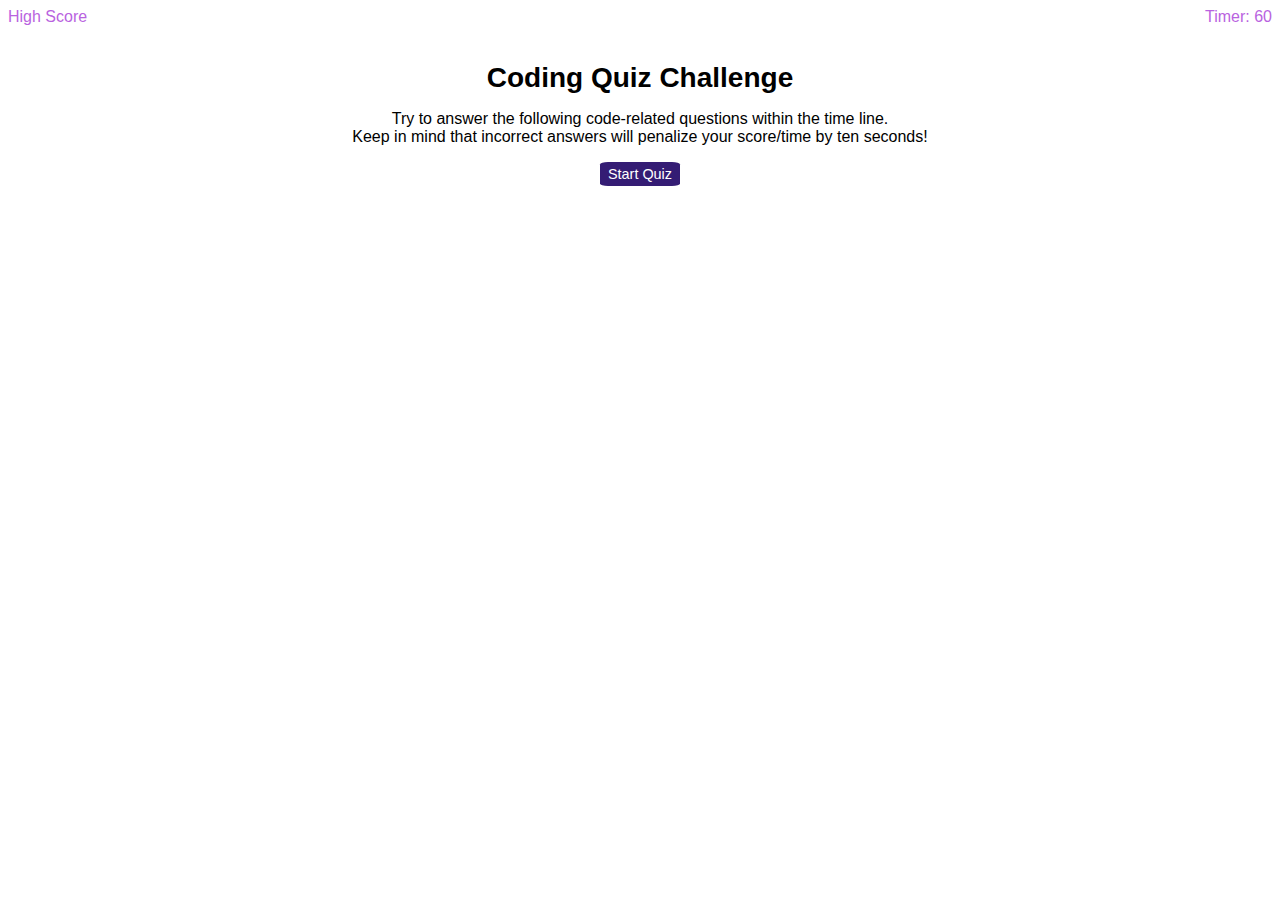
<file: docs/index.html>
<!DOCTYPE html>
<html lang="en">

<head>
    <meta charset="utf-8">
    <title>Web Dev Quiz</title>
    <meta name="author" content="Ryan Spath">
    <meta name="keywords" content="javascript, quiz">
    <meta name="description" content="Test your knowledge of JavaScript with this interactive web quiz!">
    <meta name="og:title" content="Web Dev Quiz">
    <meta name="og:type" content="website">
    <meta name="og:image" content="./assets/images/websitePreview.png">
    <meta name="og:url" content="https://code.bydex.co/BC-M4-Challenge/">
    <meta name="viewport" content="width=device-width,initial-scale=1.0">

    <link rel="stylesheet" href="./assets/CSS/reset.css">
    <link rel="stylesheet" href="./assets/CSS/color.css">
    <link rel="stylesheet" href="./assets/CSS/layout.css">
    <link rel="stylesheet" href="./assets/CSS/text.css">
    <link rel="stylesheet" href="./assets/CSS/effect.css">
    <link rel="stylesheet" href="./assets/CSS/accesibility.css">

    <!-- <link rel="stylesheet" href="../frame.css"> -->
</head>

<body>
    <header>
        <section>
            <p id="Link-High-Score" tabindex="10" role="button">High Score</p>
        </section>
        <section>
            <p>Timer: <span id="Time-Left">#</span></p>
        </section>
    </header>
    <main>
        <section id="Start" class="">
            <h1>Coding Quiz Challenge</h1>
            <article>
                <p>Try to answer the following code-related questions within the time line.</p>
                <p>Keep in mind that incorrect answers will penalize your score/time by ten seconds!</p>
            </article>
            <button id="Button-Start" role="button">Start Quiz</button>
        </section>
        <section id="Question" class="hide">
            <h1>Questions about code:</h1>
            <ol>
                <li tabindex="31" role="button">Answer 1</li>
                <li tabindex="32" role="button">Answer 2</li>
                <li tabindex="33" role="button">Answer 3</li>
                <li tabindex="34" role="button">Answer 4</li>
            </ol>
            <p>Wrong/Right</p>
        </section>
        <section id="Results" class="hide">
            <h1>All done!</h1>
            <p>Your finale score is <span id="Score">##</span>.</p>
            <article id="Initial-Form">
                <label for="Initial-Box">Enter initials:</label>
                <input type="text" id="Initial-Box">
                <button role="button">Submit</button>
            </article>
        </section>
        <section id="Score-Board" class="hide">
            <h1>High scores</h1>
            <ol>
                <li>Initial - ##</li>
                <li>Initial - ##</li>
            </ol>
            <button id="Button-Back" role="button">Go back</button>
            <button id="Button-Clear-High-Score" role="button">Clear high scores</button>
        </section>
    </main>

    <script src="./assets/scripts/script.js"></script>
</body>

</html>
</file>
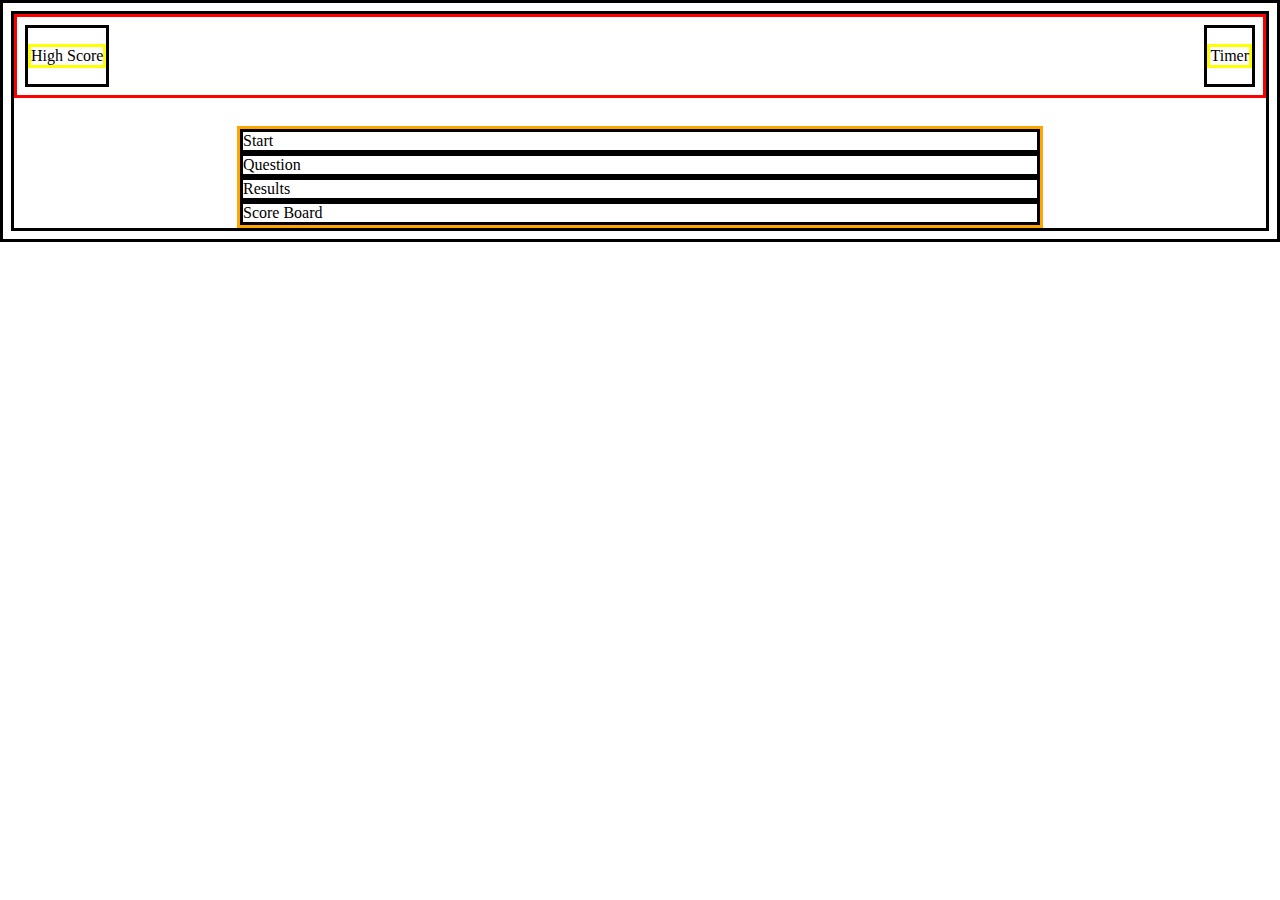
<file: wireframe.html>
<!DOCTYPE html>
<html lang="en">
    <head>
        <meta charset="utf-8">

        <link rel="stylesheet" href="frame.css">
        <link rel="stylesheet" href="docs/assets/CSS/layout.css">
    </head>
    <body>
        <header>
            <section><p>High Score</p></section>
            <section><p>Timer</p></section>
        </header>
        <main>
            <section id="Start">Start</section>
            <section id="Question">Question</section>
            <section id="Results">Results</section>
            <section id="Score Board">Score Board</section>
        </main>
    </body>
</html>
</file>
<file: docs/assets/CSS/color.css>
:root {
    --color-accent1: #b963e0;
    /* RBG 185, 99, 224 */

    --color-accent2: #341c74;
    --color-accent2-r: 52;
    --color-accent2-g: 28;
    --color-accent2-b: 116
}

button {
    background-color: var(--color-accent2);
    color: white;
}

header {
    color: var(--color-accent1)
}

#Score-Board ol {
    background: rgba(var(--color-accent2-r), var(--color-accent2-g), var(--color-accent2-b), .5);
}

#Question li {
    background-color: var(--color-accent2);
    color: white;
}

#Question p {
    opacity: .5;
}
</file>
<file: docs/assets/CSS/layout.css>
:root {
    --padding-thin: 0.25rem;
    --padding-base: 0.5rem;
    --margin-base: 0.5rem;
    --margin-thick: 1rem;

    --roundCorners: 10%;
}

button {
    padding: var(--padding-thin) var(--padding-base);
    border-radius: var(--roundCorners);
    border-style: none;
    font-size: .9rem;
}

header {
    display: flex;
    justify-content: space-between;
    padding: var(--padding-base);
    margin-bottom: 1.75rem;
}

input {
    font-size: 0.9rem;
}

main {
    width: 75%;
    max-width: 800px;
    margin: 0 auto;
}

main section>* {
    margin-bottom: var(--margin-thick);
}

.hide {
    display: none;
}

#Initial-Form {
    display: flex;
    gap: var(--margin-base);
}

#Results label {
    margin: auto 0;
}

#Score-Board li {
    margin-bottom: var(--margin-thin);
}

#Score-Board ol {
    padding: var(--padding-thin);
}

#Question ol {
    width: 33%;
}

#Question ol li {
    margin: var(--margin-base);
    padding: var(--padding-base);
    border-radius: var(--roundCorners);
}

#Question p {
    border-top-width: 1px;
    border-top-style: solid;
    padding: var(--padding-base);
}
</file>
<file: docs/assets/CSS/text.css>
* {
    font-family: Verdana, Geneva, Tahoma, sans-serif
}

h1 {
    font-size: 1.75rem;
    font-weight: bold;
}

main section {
    text-align: left;
}

#Start {
    text-align: center;
}

#Question p {
    font-style: italic;
}
</file>
<file: docs/assets/CSS/effect.css>
button:focus {
    background-color: var(--color-accent1);
}

#Question li:focus {
    background-color: var(--color-accent1);
}

@media screen and (width >=766px) {
    button:hover {
        background-color: var(--color-accent1);
    }

    #Question li:hover {
        background-color: var(--color-accent1);
    }
}

@media screen and (width < 766px) {

    button:active {
        background-color: var(--color-accent1);
    }

    #Question li:active {
        background-color: var(--color-accent1);
    }
}
</file>
<file: docs/assets/CSS/accesibility.css>
/* It's recommended that all interactive content react when
    accessed via keyboard */
[type="button"]:focus {
    border-style: double;
    border-width: 3px;
}
</file>
<file: frame.css>
* {
    border: 3px solid black;
}

header {
    border-color: red;
}

main {
    border-color: orange;
}

p {
    border-color: yellow;
}
</file>
